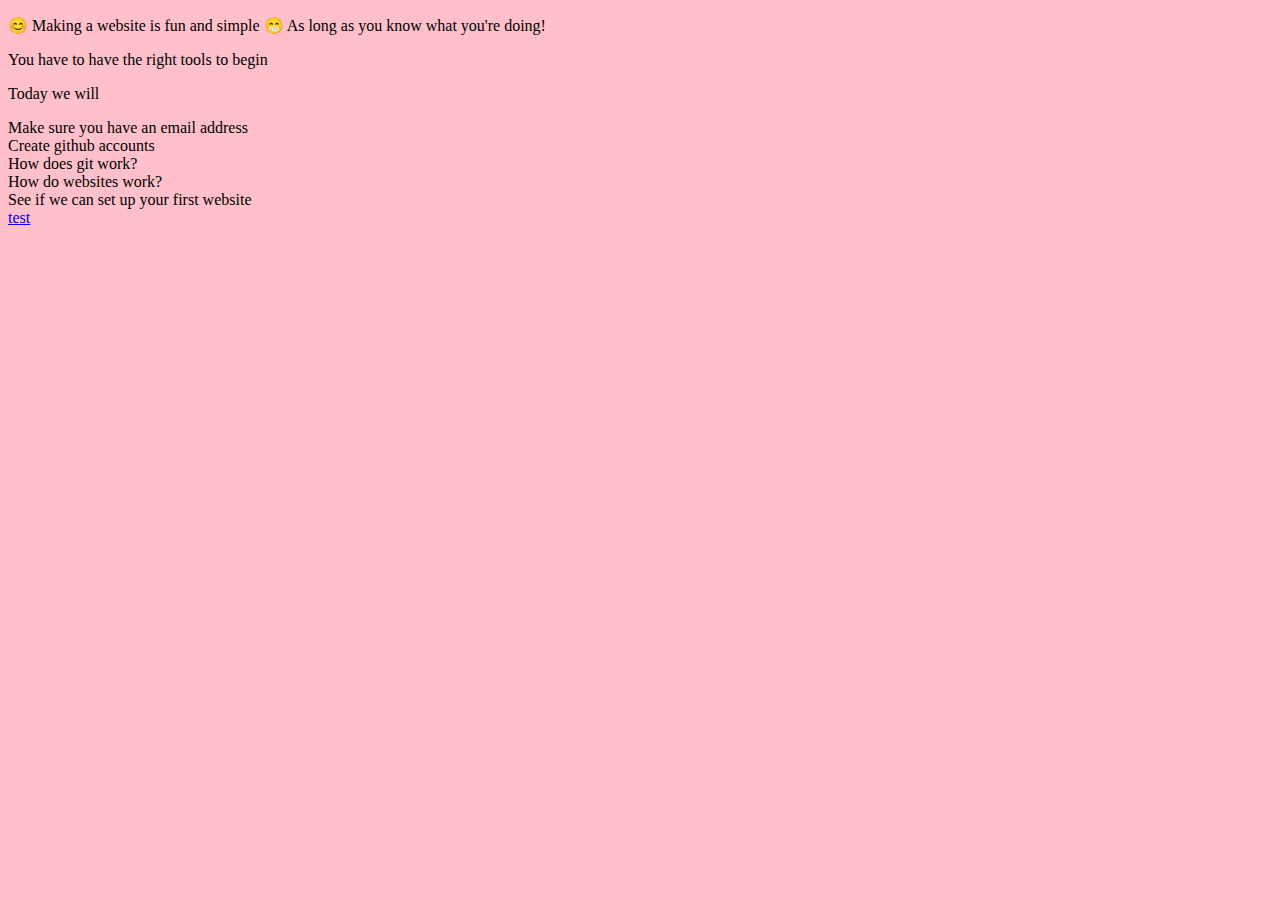
<file: index.html>
<!DOCTYPE html>
<html>
<head>
<link rel="stylesheet" href="style.css">
  <title>Hello Code Clubbers!</title>
</head>
<body>
<p>😊 Making a website is fun and simple 😁 As long as you know what you're doing!</p>
<p>You have to have the right tools to begin</p>
<p>Today we will</p>
<li>Make sure you have an email address</li>
<li>Create github accounts</li>
<li>How does git work?</li>
<li>How do websites work?</li>
<li>See if we can set up your first website</li>
<a href="/test.html">test</a>

</body>
</html>
</file>
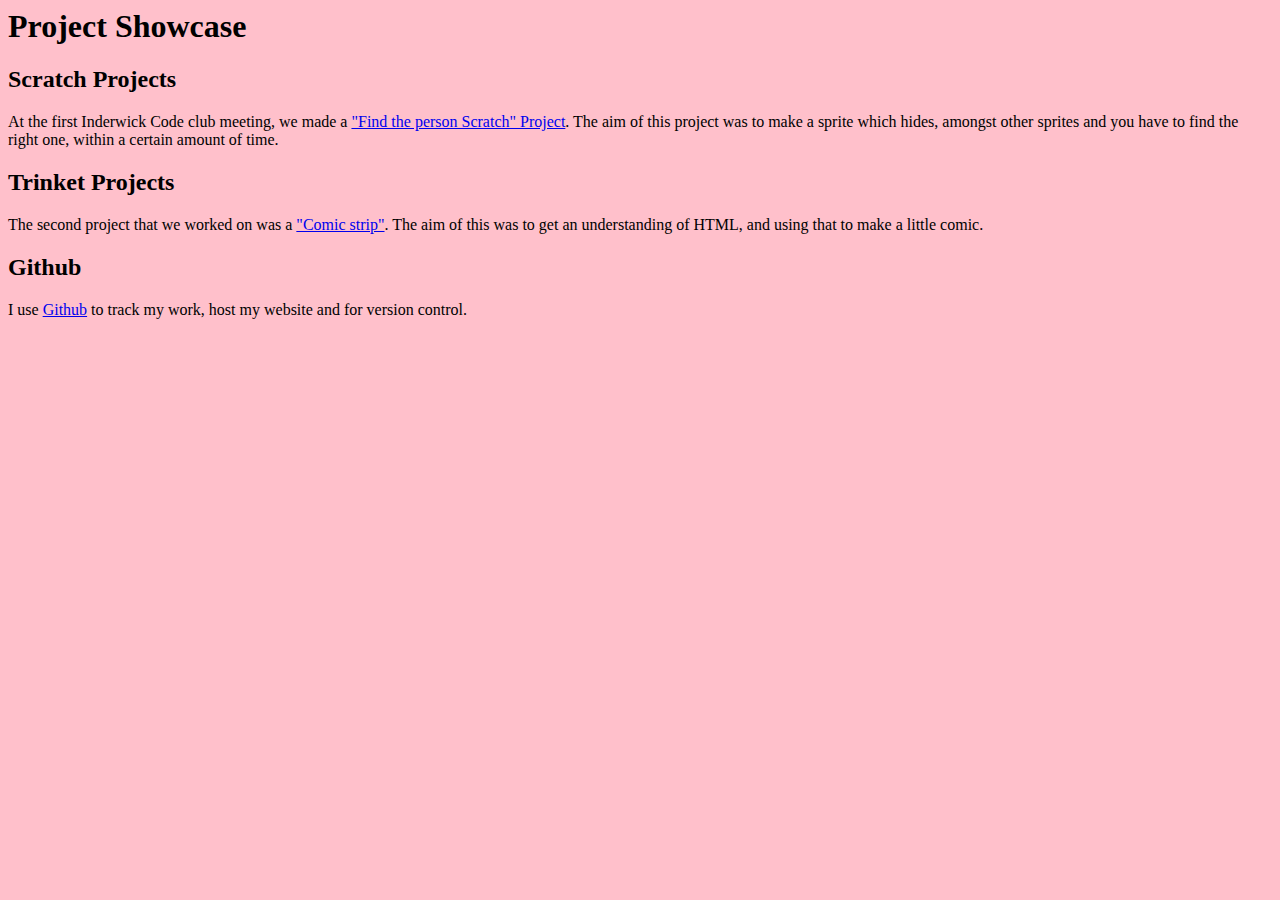
<file: projectshowcase.html>
<html>
  
  <head>
    <link rel="stylesheet" href="style.css">
  </head>
  
  <body>
    <h1>Project Showcase</h1>
    <h2>Scratch Projects</h2>
    <p>At the first Inderwick Code club meeting, we made a <a href="https://scratch.mit.edu/projects/396182222/editor">"Find the person Scratch" Project</a>. The aim of this project was to make a sprite which hides, amongst other sprites and you have to find the right one, within a certain amount of time. </p>
    
    <h2>Trinket Projects</h2>
    <p>The second project that we worked on was a <a href="www.test.com">"Comic strip"</a>. The aim of this was to get an understanding of HTML, and using that to make a little comic.</p>
    
    <h2>Github</h2>
    <p> I use <a href="www.github.com">Github</a> to track my work, host my website and for version control.</p>
    
  </body>
  
</html>
</file>
<file: style.css>
body {
background: pink
}
p {
  color: black
}
</file>
